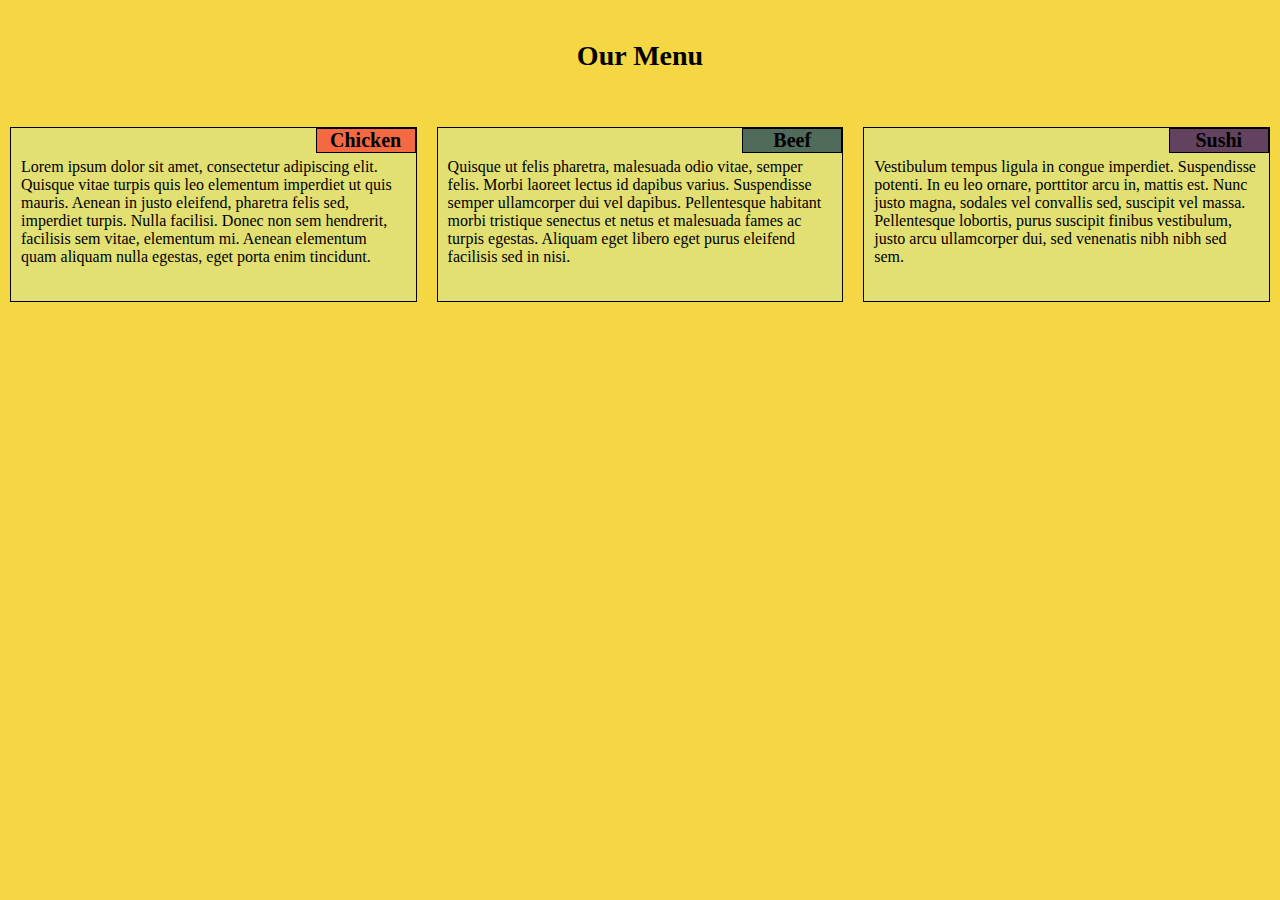
<file: site/module2-assignment/index.html>
<!DOCTYPE html>
<html>
<head>
<meta charset="utf-8">
<meta name="viewport" content="width=device-width, initial-scale=1.0">
<link rel="stylesheet" type="text/css" href="css/style.css">
<title>Module 2 Coding Assignment Solution - by Howard Roth</title>
</head>
<body>
<h1>Our Menu</h1>
	<div class="col-lg-4 col-md-6 col-sm-12">
		<section>
		<h3 id="chicken">Chicken</h3>
		<p>Lorem ipsum dolor sit amet, consectetur adipiscing elit. Quisque vitae turpis quis leo elementum imperdiet ut quis mauris. Aenean in justo eleifend, pharetra felis sed, imperdiet turpis. Nulla facilisi. Donec non sem hendrerit, facilisis sem vitae, elementum mi. Aenean elementum quam aliquam nulla egestas, eget porta enim tincidunt.</p>
		</section>
	</div>
	<div class="col-lg-4 col-md-6 col-sm-12">
		<section>
		<h3 id="beef">Beef</h3>
		<p>Quisque ut felis pharetra, malesuada odio vitae, semper felis. Morbi laoreet lectus id dapibus varius. Suspendisse semper ullamcorper dui vel dapibus. Pellentesque habitant morbi tristique senectus et netus et malesuada fames ac turpis egestas. Aliquam eget libero eget purus eleifend facilisis sed in nisi.</p>
		</section>
	</div>
	<div class="col-lg-4 col-md-6 col-sm-12 sushi-span">
		<section>
		<h3 id="sushi">Sushi</h3>
		<p>Vestibulum tempus ligula in congue imperdiet. Suspendisse potenti. In eu leo ornare, porttitor arcu in, mattis est. Nunc justo magna, sodales vel convallis sed, suscipit vel massa. Pellentesque lobortis, purus suscipit finibus vestibulum, justo arcu ullamcorper dui, sed venenatis nibh nibh sed sem.</p>
		</section>
	</div>
</body>
</html>
</file>
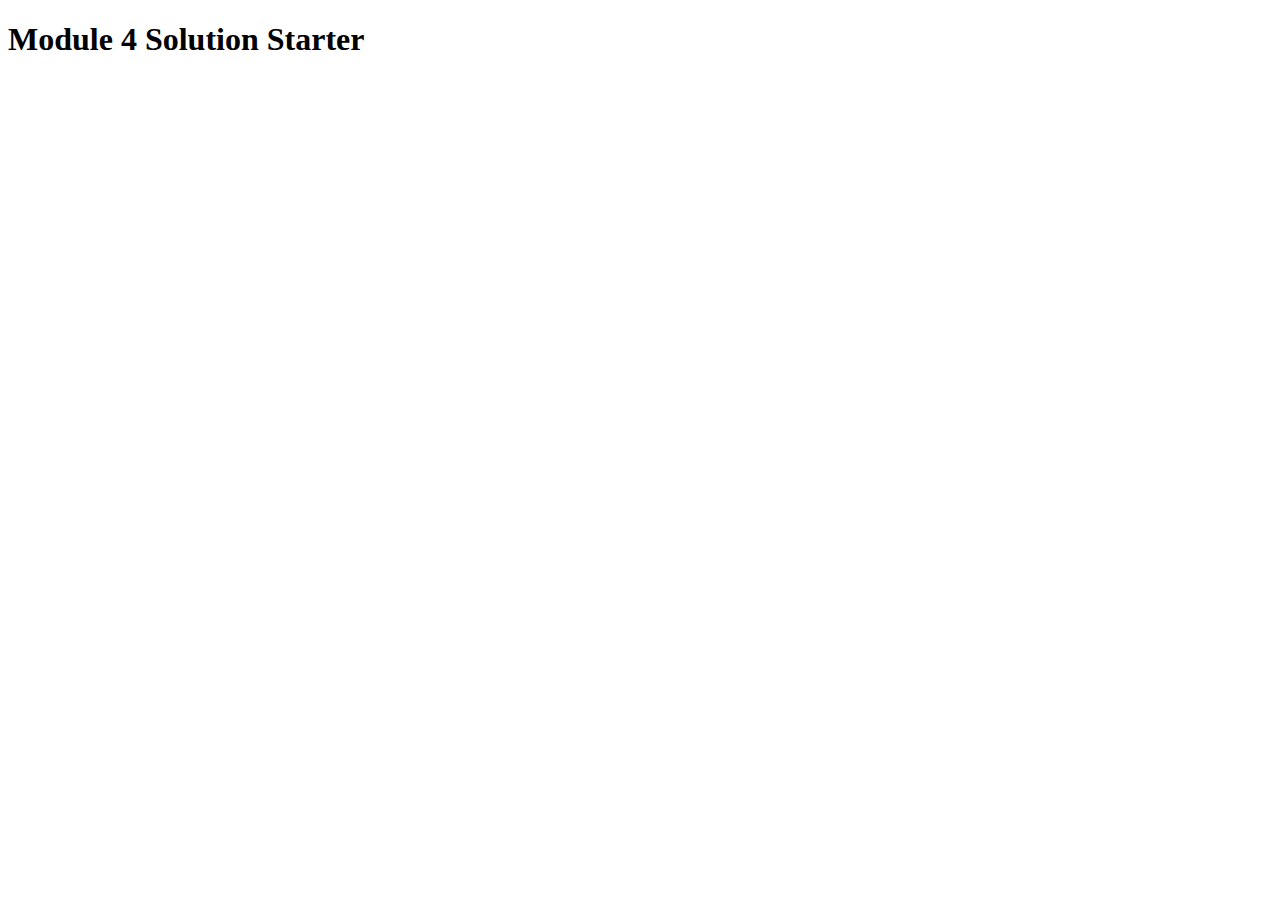
<file: site/module4-assignment/index.html>
<!DOCTYPE html>
<html>
<head>
  <meta charset="utf-8">
  <title>Module 4 Solution Starter</title>
  <script>
    var names = []; // DO NOT REMOVE
  </script>
  <script src="SpeakHello.js"></script>
  <script src="SpeakGoodBye.js"></script>
  <script src="script.js"></script>
</head>
<body>
  <h1>Module 4 Solution Starter</h1>
</body>
</html>
</file>
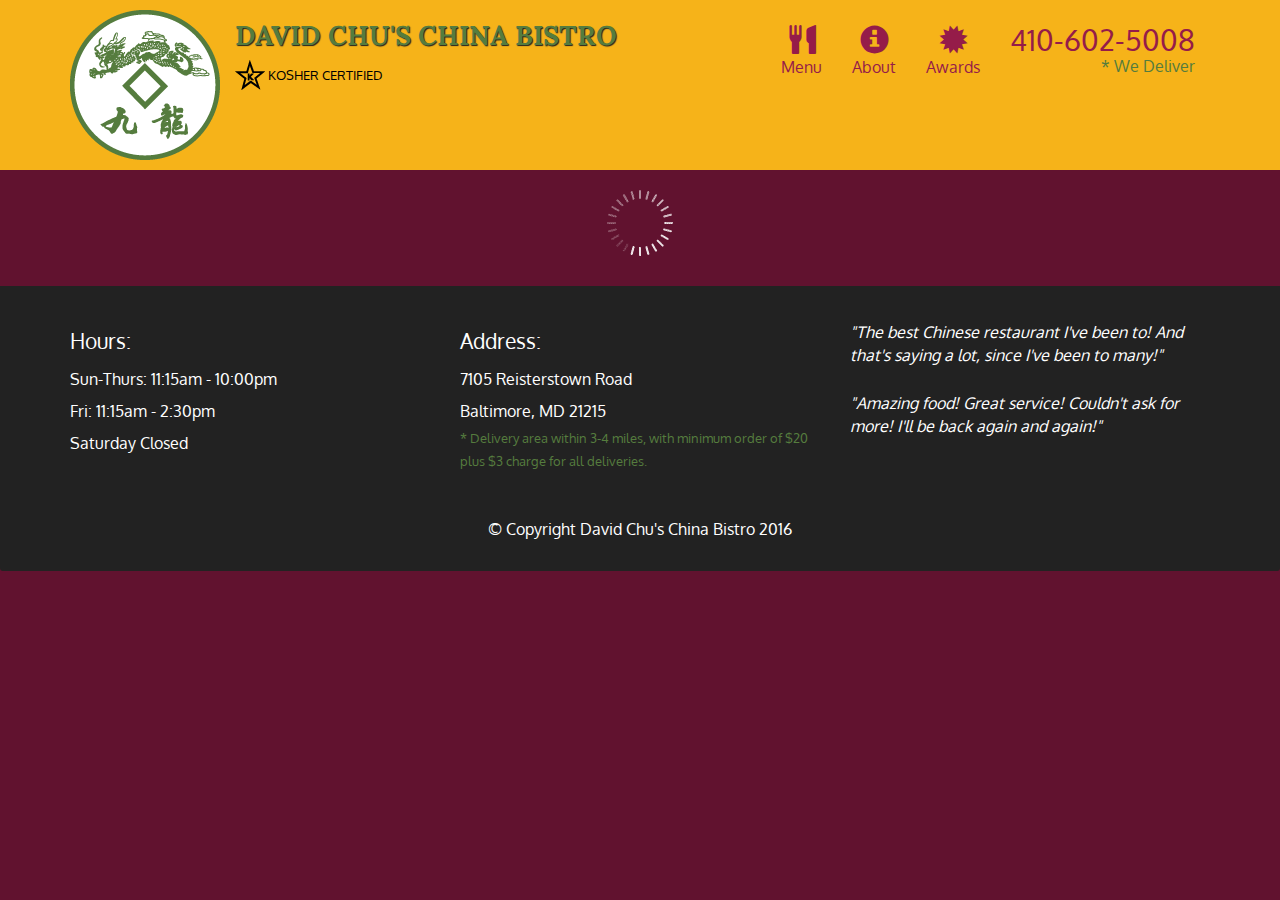
<file: site/module5-assignment/index.html>
<!doctype html>
<html lang="en">
  <head>
    <meta charset="utf-8">
    <meta http-equiv="X-UA-Compatible" content="IE=edge">
    <meta name="viewport" content="width=device-width, initial-scale=1">
    <title>David Chu's China Bistro</title>
    <link rel="stylesheet" href="css/bootstrap.min.css">
    <link rel="stylesheet" href="css/styles.css">
    <link href='https://fonts.googleapis.com/css?family=Oxygen:400,300,700' rel='stylesheet' type='text/css'>
    <link href='https://fonts.googleapis.com/css?family=Lora' rel='stylesheet' type='text/css'>
  </head>
<body>
  <header>
    <nav id="header-nav" class="navbar navbar-default">
      <div class="container">
        <div class="navbar-header">
          <a href="index.html" class="pull-left visible-md visible-lg">
            <div id="logo-img" alt="Logo image"></div>
          </a>

          <div class="navbar-brand">
            <a href="index.html"><h1>David Chu's China Bistro</h1></a>
            <p>
              <img src="images/star-k-logo.png" alt="Kosher certification">
              <span>Kosher Certified</span>
            </p>
          </div>

          <button id="navbarToggle" type="button" class="navbar-toggle collapsed" data-toggle="collapse" data-target="#collapsable-nav" aria-expanded="false">
            <span class="sr-only">Toggle navigation</span>
            <span class="icon-bar"></span>
            <span class="icon-bar"></span>
            <span class="icon-bar"></span>
          </button>
        </div>
        
        <div id="collapsable-nav" class="collapse navbar-collapse">
           <ul id="nav-list" class="nav navbar-nav navbar-right">
            <li id="navHomeButton" class="visible-xs active">
              <a href="index.html">
                <span class="glyphicon glyphicon-home"></span> Home</a>
            </li>
            <li id="navMenuButton">
              <a href="#" onclick="$dc.loadMenuCategories();">
                <span class="glyphicon glyphicon-cutlery"></span><br class="hidden-xs"> Menu</a>
            </li>
            <li>
              <a href="#">
                <span class="glyphicon glyphicon-info-sign"></span><br class="hidden-xs"> About</a>
            </li>
            <li>
              <a href="#">
                <span class="glyphicon glyphicon-certificate"></span><br class="hidden-xs"> Awards</a>
            </li>
            <li id="phone" class="hidden-xs">
              <a href="tel:410-602-5008">
                <span>410-602-5008</span></a><div>* We Deliver</div>
            </li>
          </ul><!-- #nav-list -->
        </div><!-- .collapse .navbar-collapse -->
      </div><!-- .container -->
    </nav><!-- #header-nav -->
  </header>

  <div id="call-btn" class="visible-xs">
    <a class="btn" href="tel:410-602-5008">
    <span class="glyphicon glyphicon-earphone"></span>
    410-602-5008
    </a>
  </div>
  <div id="xs-deliver" class="text-center visible-xs">* We Deliver</div>

  <div id="main-content" class="container"></div>

  <footer class="panel-footer">
    <div class="container">
      <div class="row">
        <section id="hours" class="col-sm-4">
          <span>Hours:</span><br>
          Sun-Thurs: 11:15am - 10:00pm<br>
          Fri: 11:15am - 2:30pm<br>
          Saturday Closed
          <hr class="visible-xs">
        </section>
        <section id="address" class="col-sm-4">
          <span>Address:</span><br>
          7105 Reisterstown Road<br>
          Baltimore, MD 21215
          <p>* Delivery area within 3-4 miles, with minimum order of $20 plus $3 charge for all deliveries.</p>
          <hr class="visible-xs">
        </section>
        <section id="testimonials" class="col-sm-4">
          <p>"The best Chinese restaurant I've been to! And that's saying a lot, since I've been to many!"</p>
          <p>"Amazing food! Great service! Couldn't ask for more! I'll be back again and again!"</p>
        </section>
      </div>
      <div class="text-center">&copy; Copyright David Chu's China Bistro 2016</div>
    </div>
  </footer>

  <!-- jQuery (Bootstrap JS plugins depend on it) -->
  <script src="js/jquery-2.1.4.min.js"></script>
  <script src="js/bootstrap.min.js"></script>
  <script src="js/ajax-utils.js"></script>
  <script src="js/script.js"></script>
</body>
</html>
</file>
<file: site/module2-assignment/css/style.css>
/* Assignment 2 CSS file - by Howard Roth */
* { 
	box-sizing: border-box;
	margin: 0;
	font-family: "Times New Roman", Georgia, Serif;
}
body {
	background-color: #f4d742;
}
h1 { 
	padding-top: 40px;
	text-align: center;
	font-size: 175%;
	margin-bottom: 45px;
}
div{
	float: left;
}
section {
	height: 175px;
	margin: 10px;
	overflow: auto;
	background-color: #e2df73;	
	border: 1px solid black;
	position: relative;
}
h3 { 
	position: absolute;
	right: 0;
	text-align: center;
	font-size: 125%;
	width: 100px;
	border: 1px solid black;
}
p {
	padding: 30px 10px 10px 10px;	
}
#chicken {
	background-color: #f46842;	
}
#beef {
	background-color: #516b5b;
}
#sushi {
	background-color: #63425f;
}
@media (min-width: 992px) {
	.col-lg-4 {
		width: 33.33%;	
	}		
}
@media (min-width: 768px) and (max-width: 991px) {
	.col-md-6 {
		width: 50%;
	}
	.sushi-span {
		width: 100%
	}		
}
@media (max-width: 767px) {
	.col-sm-12 {
		width: 100%;	
	}
}
</file>
<file: site/module5-assignment/css/styles.css>
body {
  font-size: 16px;
  color: #fff;
  background-color: #61122f;
  font-family: 'Oxygen', sans-serif;
}

/** HEADER **/
#header-nav {
  background-color: #f6b319;
  border-radius: 0;
  border: 0;
}

#logo-img {
  background: url('../images/restaurant-logo_large.png') no-repeat;
  width: 150px;
  height: 150px;
  margin: 10px 15px 10px 0;
}

.navbar-brand {
  padding-top: 25px;
}
.navbar-brand h1 { /* Restaurant name */
  font-family: 'Lora', serif;
  color: #557c3e;
  font-size: 1.5em;
  text-transform: uppercase;
  font-weight: bold;
  text-shadow: 1px 1px 1px #222;
  margin-top: 0;
  margin-bottom: 0;
  line-height: .75;
}
.navbar-brand a:hover, .navbar-brand a:focus {
  text-decoration: none;
}
.navbar-brand p { /* Kosher cert */
  color: #000;
  text-transform: uppercase;
  font-size: .7em;
  margin-top: 15px;
}
.navbar-brand p span { /* Star-K */
  vertical-align: middle;
}

#nav-list {
  margin-top: 10px;
}
#nav-list a {
  color: #951C49;
  text-align: center;
}
#nav-list a:hover {
  background: #E7E7E7;
}
#nav-list a span {
  font-size: 1.8em;
}

#phone {
  margin-top: 5px;
}
#phone a { /* Phone number */
  text-align: right;
  padding-bottom: 0;
}
#phone div { /* We Deliver */
  color: #557c3e;
  text-align: right;
  padding-right: 15px;
}

.navbar-header button.navbar-toggle, .navbar-header .icon-bar {
  border: 1px solid #61122f;
}
.navbar-header button.navbar-toggle {
  clear: both;
  margin-top: -30px;
}
/* END HEADER */

/* FOOTER */
.panel-footer {
  margin-top: 30px;
  padding-top: 35px;
  padding-bottom: 30px;
  background-color: #222;
  border-top: 0;
}
.panel-footer div.row {
  margin-bottom: 35px;
}
#hours, #address {
  line-height: 2;
}
#hours > span, #address > span {
  font-size: 1.3em;
}
#address p {
  color: #557c3e;
  font-size: .8em;
  line-height: 1.8;
}
#testimonials {
  font-style: italic;
}
#testimonials p:nth-child(2) {
  margin-top: 25px;
}
/* END FOOTER */



/* HOME PAGE */
.container .jumbotron {
  box-shadow: 0 0 50px #3F0C1F;
  border: 2px solid #3F0C1F;
}

#menu-tile, #specials-tile, #map-tile {
  height: 250px;
  width: 100%;
  margin-bottom: 15px;
  position: relative;
  border: 2px solid #3F0C1F;
  overflow: hidden;
}
#menu-tile:hover, #specials-tile:hover, #map-tile:hover {
  box-shadow: 0 1px 5px 1px #cccccc;
}
#menu-tile {
  background: url('../images/menu-tile.jpg') no-repeat;
  background-position: center;
}
#specials-tile {
  background: url('../images/specials-tile.jpg') no-repeat;
  background-position: center;
}
#menu-tile span, #specials-tile span, #map-tile span {
  position: absolute;
  bottom: 0;
  right: 0;
  width: 100%;
  text-align: center;
  font-size: 1.6em;
  text-transform: uppercase;
  background-color: #000;
  color: #fff;
  opacity: .8;
}
/* END HOME PAGE */

/* MENU CATEGORIES PAGE */
.category-tile { 
  position: relative;
  border: 2px solid #3F0C1F;
  overflow: hidden;
  width: 200px;
  height: 200px;
  margin: 0 auto 15px;
}
.category-tile span {
  position: absolute;
  bottom: 0;
  right: 0;
  width: 100%;
  text-align: center;
  font-size: 1.2em;
  text-transform: uppercase;
  background-color: #000;
  color: #fff;
  opacity: .8;
}
.category-tile:hover {
  box-shadow: 0 1px 5px 1px #cccccc;
}

#menu-categories-title + div {
  margin-bottom: 50px;
}
/* END MENU CATEGORIES PAGE */

/* SINGLE CATEGORY PAGE */
.menu-item-tile {
  margin-bottom: 25px;
}
.menu-item-tile hr {
  width: 80%;
}
.menu-item-tile .menu-item-price {
  font-size: 1.1em;
  text-align: right;
  margin-top: -15px;
  margin-right: -15px;
}
.menu-item-tile .menu-item-price span {
  font-size: .6em;
}
.menu-item-photo {
  position: relative;
  border: 2px solid #3F0C1F; 
  overflow: hidden;
  padding: 0;
  margin-right: -15px;
  margin-left: auto;
  margin-bottom: 20px;
  max-width: 250px;
}
.menu-item-photo div {
  position: absolute;
  bottom: 0;
  right: 0;
  width: 80px;
  background-color: #557c3e;
  text-align: center;
}
.menu-item-description {
  padding-right: 30px;
}
h3.menu-item-title {
  margin: 0 0 10px;
}
.menu-item-details {
  font-size: .9em;
  font-style: italic;
}
/* END SINGLE CATEGORY PAGE */


/********** Large devices only **********/
@media (min-width: 1200px) {
  .container .jumbotron {
    background: url('../images/jumbotron_1200.jpg') no-repeat;
    height: 675px;
  }
}

/********** Medium devices only **********/
@media (min-width: 992px) and (max-width: 1199px) {
  /* Header */
  #logo-img {
    background: url('../images/restaurant-logo_medium.png') no-repeat;
    width: 100px;
    height: 100px;
    margin: 5px 5px 5px 0;
  }
  /* End Header */

  /* Home Page */
  .container .jumbotron {
    background: url('../images/jumbotron_992.jpg') no-repeat;
    height: 558px;
  }
  /* End Home Page */
}

/********** Small devices only **********/
@media (min-width: 768px) and (max-width: 991px) {
  /* Home Page */
  .container .jumbotron {
    background: url('../images/jumbotron_768.jpg') no-repeat;
    height: 432px;
  }
  /* End Home Page */
}

/********** Extra small devices only **********/
@media (max-width: 767px) {
  /* Header */
  .navbar-brand {
    padding-top: 10px;
    height: 80px;
  }
  .navbar-brand h1 { /* Restaurant name */
    padding-top: 10px;
    font-size: 5vw; /* 1vw = 1% of viewport width */
  }
  .navbar-brand p { /* Kosher cert */
    font-size: .6em;
    margin-top: 12px;
  }
  .navbar-brand p img { /* Star-K */
    height: 20px;
  }

  #collapsable-nav a { /* Collapsed nav menu text */
    font-size: 1.2em;
  }
  #collapsable-nav a span { /* Collapsed nav menu glyph */
    font-size: 1em;
    margin-right: 5px;
  }

  #call-btn > a {
    font-size: 1.5em;
    display: block;
    margin: 0 20px;
    padding: 10px;
    border: 2px solid #fff;
    background-color: #f6b319;
    color: #951c49;
  }
  #xs-deliver {
    margin-top: 5px;
    font-size: .7em;
    letter-spacing: .1em;
    text-transform: uppercase;
  }
  /* End Header */

  /* Footer */
  .panel-footer section {
    margin-bottom: 30px;
    text-align: center;
  }
  .panel-footer section:nth-child(3) {
    margin-bottom: 0; /* margin already exists on the whole row */
  }
  .panel-footer section hr {
    width: 50%;
  }
  /* End Footer */

  /* Home Page */
  .container .jumbotron {
    margin-top: 30px;
    padding: 0;
  }
  #menu-tile, #specials-tile {
    width: 360px;
    margin: 0 auto 15px;
  }

  .menu-item-photo {
    margin-right: auto;
  }
  .menu-item-tile .menu-item-price {
    text-align: center;
  }
  .menu-item-description {
    text-align: center;;
  }
}


/********** Super extra small devices Only :-) (e.g., iPhone 4) **********/
@media (max-width: 479px) {
  /* Header */
  .navbar-brand h1 { /* Restaurant name */
    padding-top: 5px;
    font-size: 6vw;
  }
  /* End Header */
  
  /* Home page */
  #menu-tile, #specials-tile {
    width: 280px;
    margin: 0 auto 15px;
  }

  .col-xxs-12 {
    position: relative;
    min-height: 1px;
    padding-right: 15px;
    padding-left: 15px;
    float: left;
    width: 100%;
  }
}
</file>
